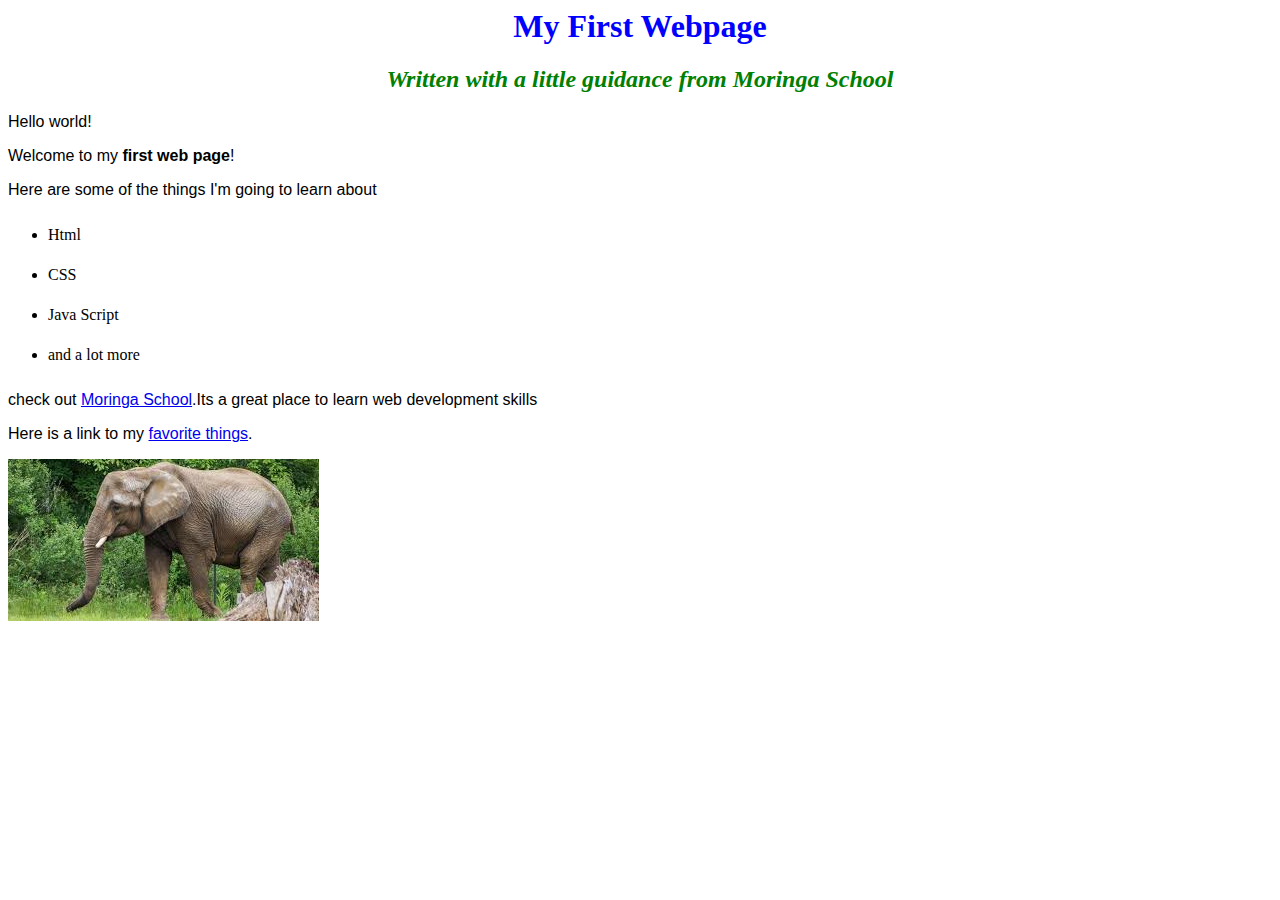
<file: index.html>
<html>
    <head>
        <title>My first webpage!</title>
        <link rel="stylesheet" href="CSS/styles.css">
    </head>
    <body>
        <h1>My First Webpage</h1>
        <h2>Written with a little guidance from <em>Moringa School</em></h2>

        <P>Hello world!</P> 
        <p>Welcome to my <strong>first web page</strong>!</p>

        <p>Here are some of the things I'm going to learn about</p>
        <ul>
            <li>Html</li>
            <li>CSS</li>
            <li>Java Script</li>
            <li>and a lot more</li>
        </ul>
        <p>check out <a href="http://moringaschool.com/">Moringa School</a>.Its a great place to learn web development skills</p>
        <p>Here is a link to my <a href="my-favorite-things.html">favorite things<a>.</p>
        <img src="Images/elephant.jpg" alt="A photo of an elephant">   
    </body> 
</html>
</file>
<file: CSS/styles.css>
h1  {
    color: blue;
    text-align: center;
}
h2  {
    color: green;
    font-style: italic;
    text-align:center;
}
p   {
    font-family: sans-serif;
}
ul  {
    line-height: 40px;
}
</file>
